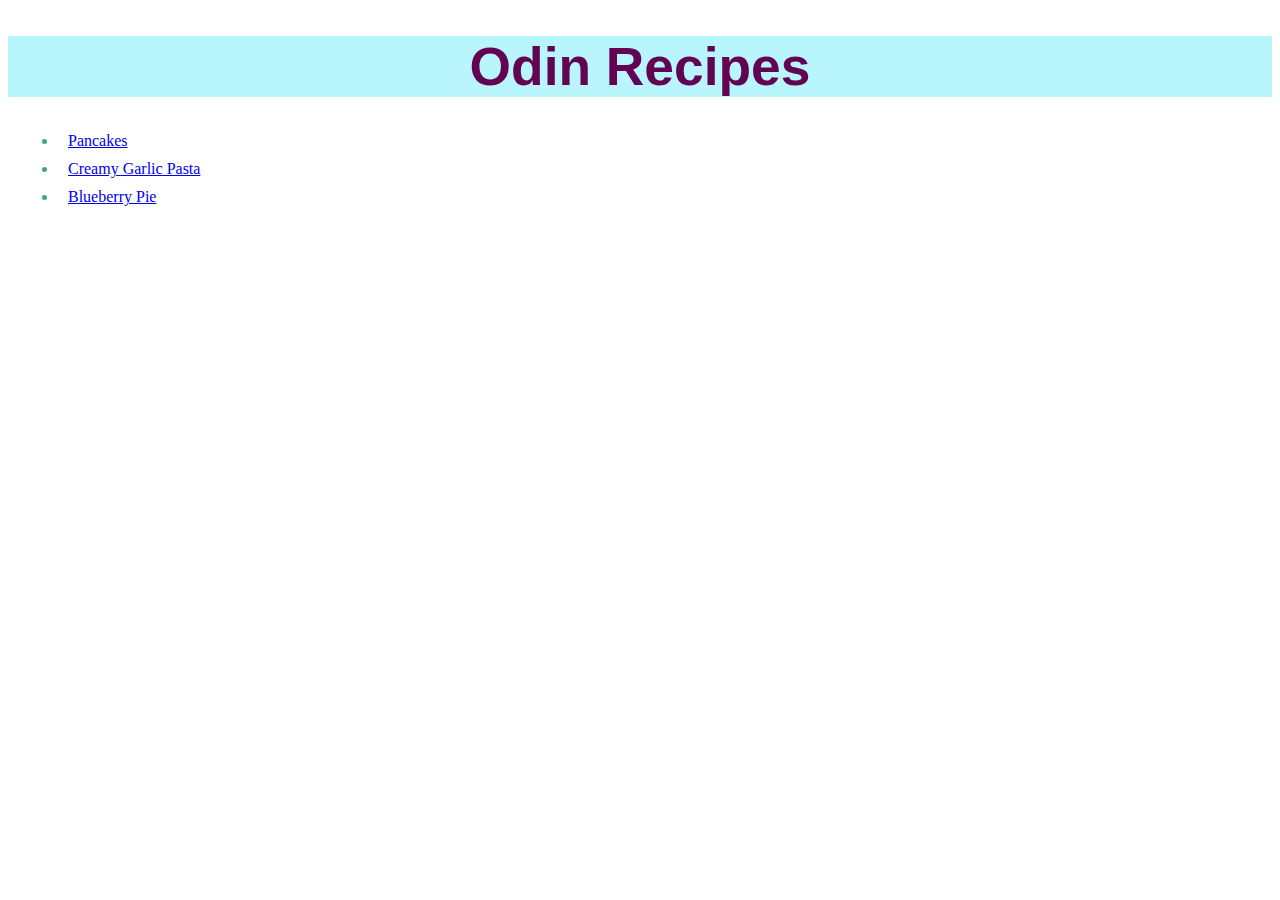
<file: index.html>
<!DOCTYPE html>
<html lang="en">
<head>
    <meta charset="UTF-8">
    <meta name="viewport" content="width=device-width, initial-scale=1.0">
    <link rel="stylesheet" href="styles.css">
    <title>Document</title>
</head>
<body>
    <div class="title">
        <h1>Odin Recipes</h1>
    </div>
    <div>
        <ul>
        <li class="recipe-link"><a href="recipes/pancakes.html">Pancakes</a></li>
        <li class="recipe-link"><a href="recipes/creamy-garlic-pasta.html">Creamy Garlic Pasta</a></li>
        <li class="recipe-link"><a href="recipes/blueberry-pie.html">Blueberry Pie</a></li>
    </ul>
    </div>
</body>
</html>
</file>
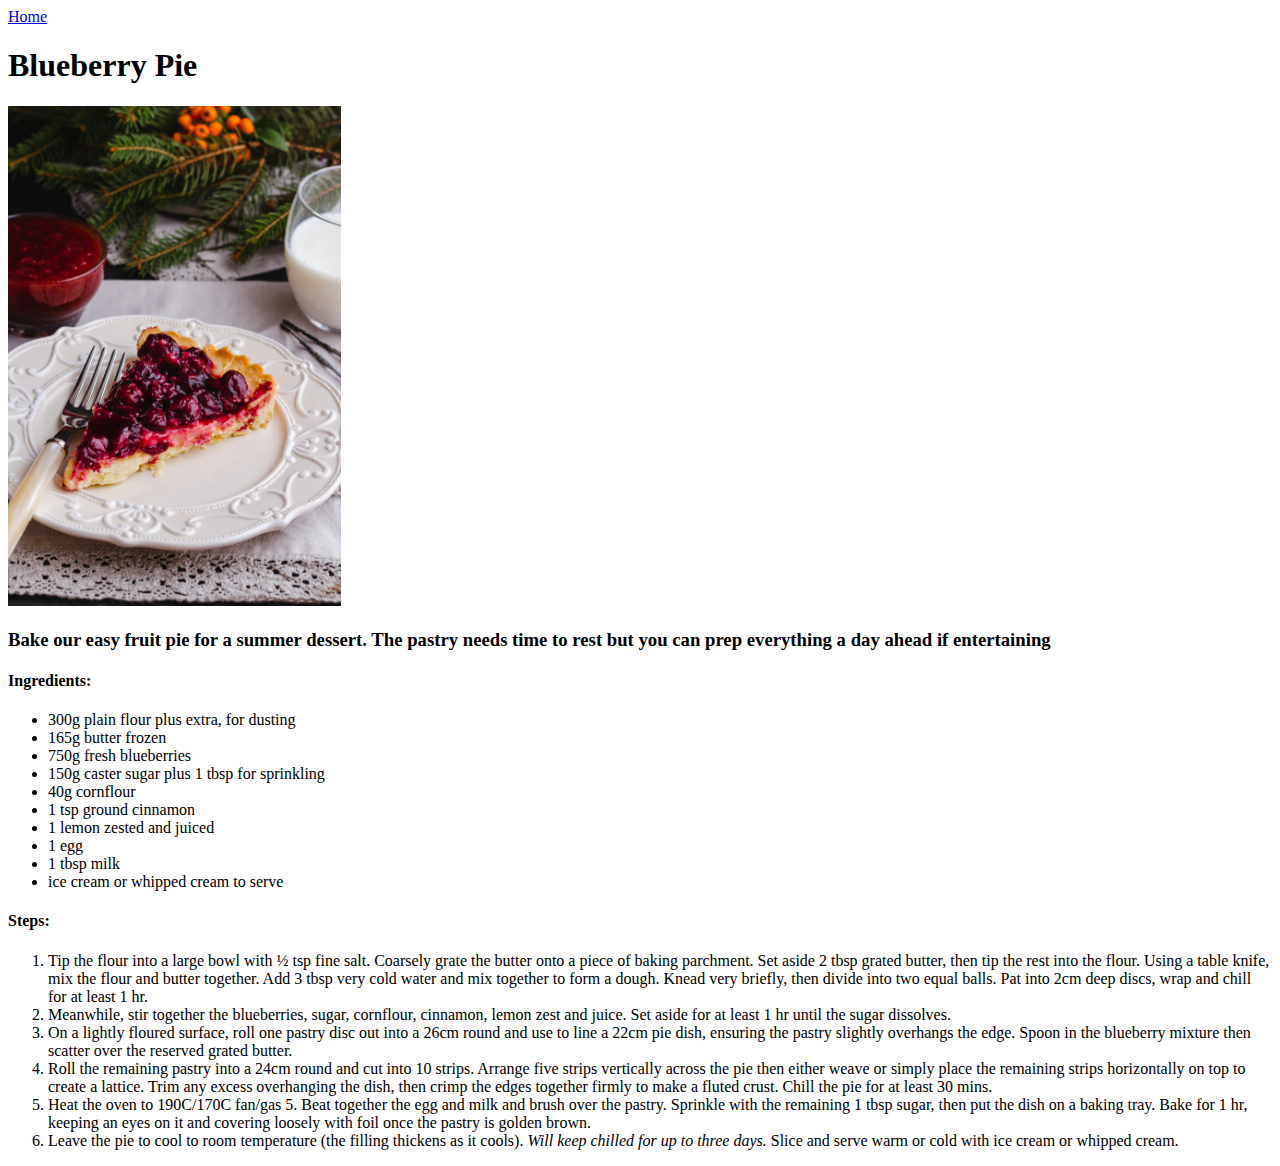
<file: recipes/blueberry-pie.html>
<!DOCTYPE html>
<html lang="en">
<head>
    <meta charset="UTF-8">
    <meta name="viewport" content="width=device-width, initial-scale=1.0">
    <title>Document</title>
</head>
<body>
    <a href="../index.html">Home</a>
    <h1>Blueberry Pie</h1>
    <img src="../images/blueberry-pie.jpg " height="500"/>
    <h3>Bake our easy fruit pie for a summer dessert. The pastry needs time to rest but you can prep 
        everything a day ahead if entertaining</h3>
    <h4>Ingredients:</h4>
    <ul>
        <li>300g plain flour plus extra, for dusting</li>
        <li>165g butter frozen</li>
        <li>750g fresh blueberries</li>
        <li>150g caster sugar plus 1 tbsp for sprinkling</li>
        <li>40g cornflour</li>
        <li>1 tsp ground cinnamon</li>
        <li>1 lemon zested and juiced</li>
        <li>1 egg</li>
        <li>1 tbsp milk</li>
        <li>ice cream or whipped cream to serve</li>
    </ul>
    <h4>Steps:</h4>
    <ol>
        <li>Tip the flour into a large bowl with ½ tsp fine salt. Coarsely grate the butter onto a piece of baking
            parchment. Set aside 2 tbsp grated butter, then tip the rest into the flour. Using a table knife, mix the flour 
            and butter together. Add 3 tbsp very cold water and mix together to form a dough. Knead very briefly, then divide 
            into two equal balls. Pat into 2cm deep discs, wrap and chill for at least 1 hr.</li>
        <li>Meanwhile, stir together the blueberries, sugar, cornflour, cinnamon, lemon zest and juice. Set aside for at least
            1 hr until the sugar dissolves.</li>
        <li>On a lightly floured surface, roll one pastry disc out into a 26cm round and use to line a 22cm pie dish, ensuring
            the pastry slightly overhangs the edge. Spoon in the blueberry mixture then scatter over the reserved grated butter.</li>
        <li>Roll the remaining pastry into a 24cm round and cut into 10 strips. Arrange five strips vertically across the pie 
            then either weave or simply place the remaining strips horizontally on top to create a lattice. Trim any excess
            overhanging the dish, then crimp the edges together firmly to make a fluted crust. Chill the pie for at least 30 mins.</li>
        <li>Heat the oven to 190C/170C fan/gas 5. Beat together the egg and milk and brush over the pastry. Sprinkle with the 
            remaining 1 tbsp sugar, then put the dish on a baking tray. Bake for 1 hr, keeping an eyes on it and covering loosely 
            with foil once the pastry is golden brown.</li>
        <li>Leave the pie to cool to room temperature (the filling thickens as it cools). <em>Will keep chilled for up to three days.</em> 
            Slice and serve warm or cold with ice cream or whipped cream.</li>
    </ol>
</body>
</html>
</file>
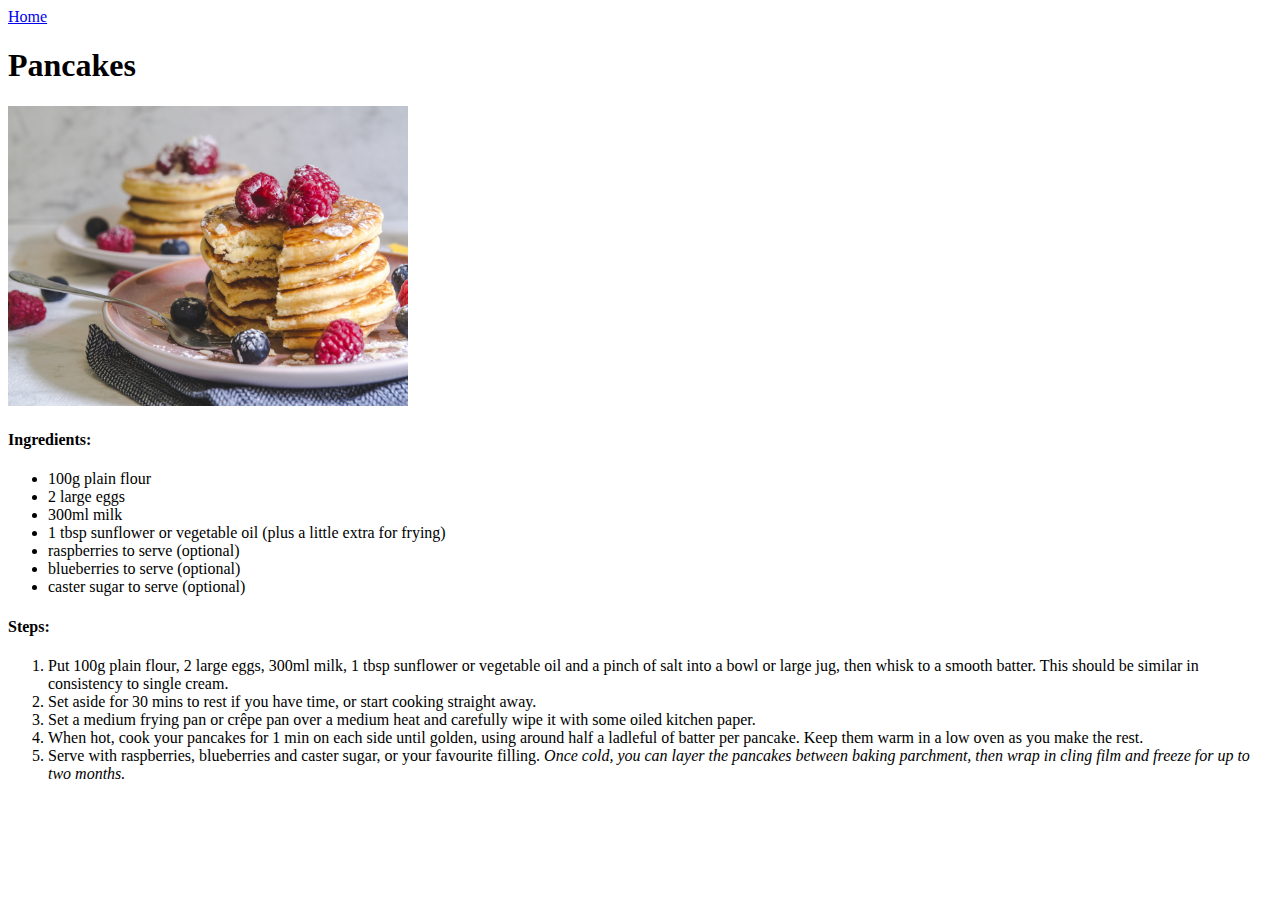
<file: recipes/pancakes.html>
<!DOCTYPE html>
<html lang="en">
<head>
    <meta charset="UTF-8">
    <meta name="viewport" content="width=device-width, initial-scale=1.0">
    <title>Document</title>
</head>
<body>
    <a href="../index.html">Home</a>
    <h1>Pancakes</h1>
    <img src="../images/pancakes.jpg" width="400"/>
    <h3 #Description></h3>
    <h4>Ingredients:</h4>
    <ul>
        <li>100g plain flour</li>
        <li>2 large eggs</li>
        <li>300ml milk</li>
        <li>1 tbsp sunflower or vegetable oil (plus a little extra for frying)</li>
        <li>raspberries to serve (optional)</li>
        <li>blueberries to serve (optional)</li>
        <li>caster sugar to serve (optional)</li>
    </ul>
    <h4>Steps:</h4>
    <ol>
        <li>Put 100g plain flour, 2 large eggs, 300ml milk, 1 tbsp sunflower or vegetable oil and a pinch of salt into a 
            bowl or large jug, then whisk to a smooth batter. This should be similar in consistency to single cream.</li>
        <li>Set aside for 30 mins to rest if you have time, or start cooking straight away.</li>
        <li>Set a medium frying pan or crêpe pan over a medium heat and carefully wipe it with some oiled kitchen paper.</li>
        <li>When hot, cook your pancakes for 1 min on each side until golden, using around half a ladleful of batter 
            per pancake. Keep them warm in a low oven as you make the rest.</li>
        <li>Serve with raspberries, blueberries and caster sugar, or your favourite filling. <em>Once cold, you can layer 
            the pancakes between baking parchment, then wrap in cling film and freeze for up to two months.</em></li>
    </ol>
</body>
</html>
</file>
<file: styles.css>
.title {
    font-family: Arial, Georgia, Times, 'Times New Roman', serif, sans-serif;
    font-size: 20pt;
    color: #620452;
    background-color: #B8F5FC;
    text-align: center;
}

.recipe-link {
    margin: 10px;
    padding: 0 10px;
    font-size: medium;
    color: #43a294;
}
</file>
